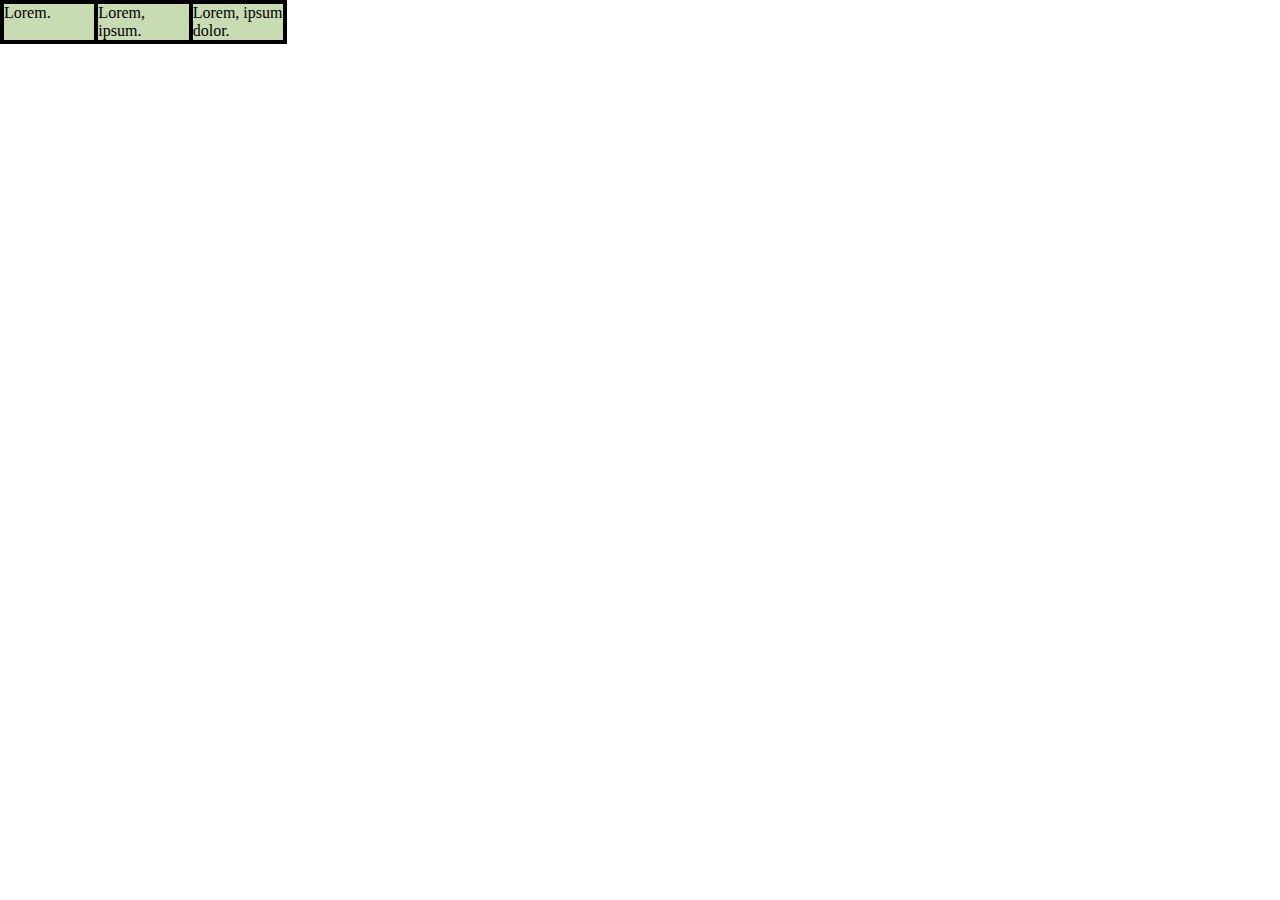
<file: basic1/index.html>
<!DOCTYPE html>
<html lang="en">
<head>
    <meta charset="UTF-8">
    <meta http-equiv="X-UA-Compatible" content="IE=edge">
    <meta name="viewport" content="width=device-width, initial-scale=1.0">
    <title>Document</title>
    <link rel="stylesheet" href="style.css">
</head>
<body>
    <div class="container">
        <div class="item">Lorem.</div>
        <div class="item">Lorem, ipsum.</div>
        <div class="item">Lorem, ipsum dolor.</div>
    </div>
</body>
</html>
</file>
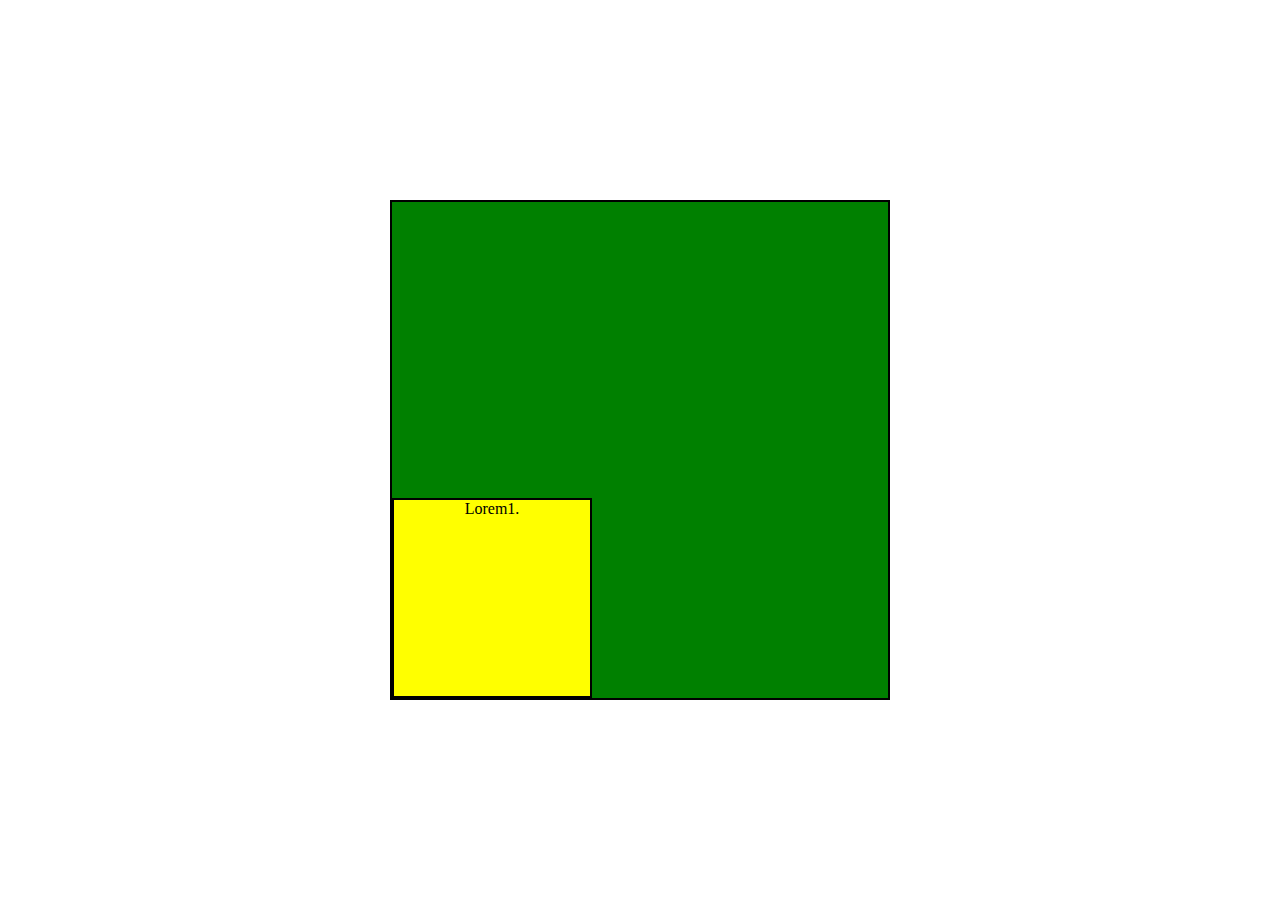
<file: basic10/index.html>
<!DOCTYPE html>
<html lang="en">
<head>
    <meta charset="UTF-8">
    <meta http-equiv="X-UA-Compatible" content="IE=edge">
    <meta name="viewport" content="width=device-width, initial-scale=1.0">
    <title>Document</title>
    <link rel="stylesheet" href="style.css">
</head>
<body>
   <div class="container">
    <span class="item">Lorem1.</span>
   </div>
</body>
</html>
</file>
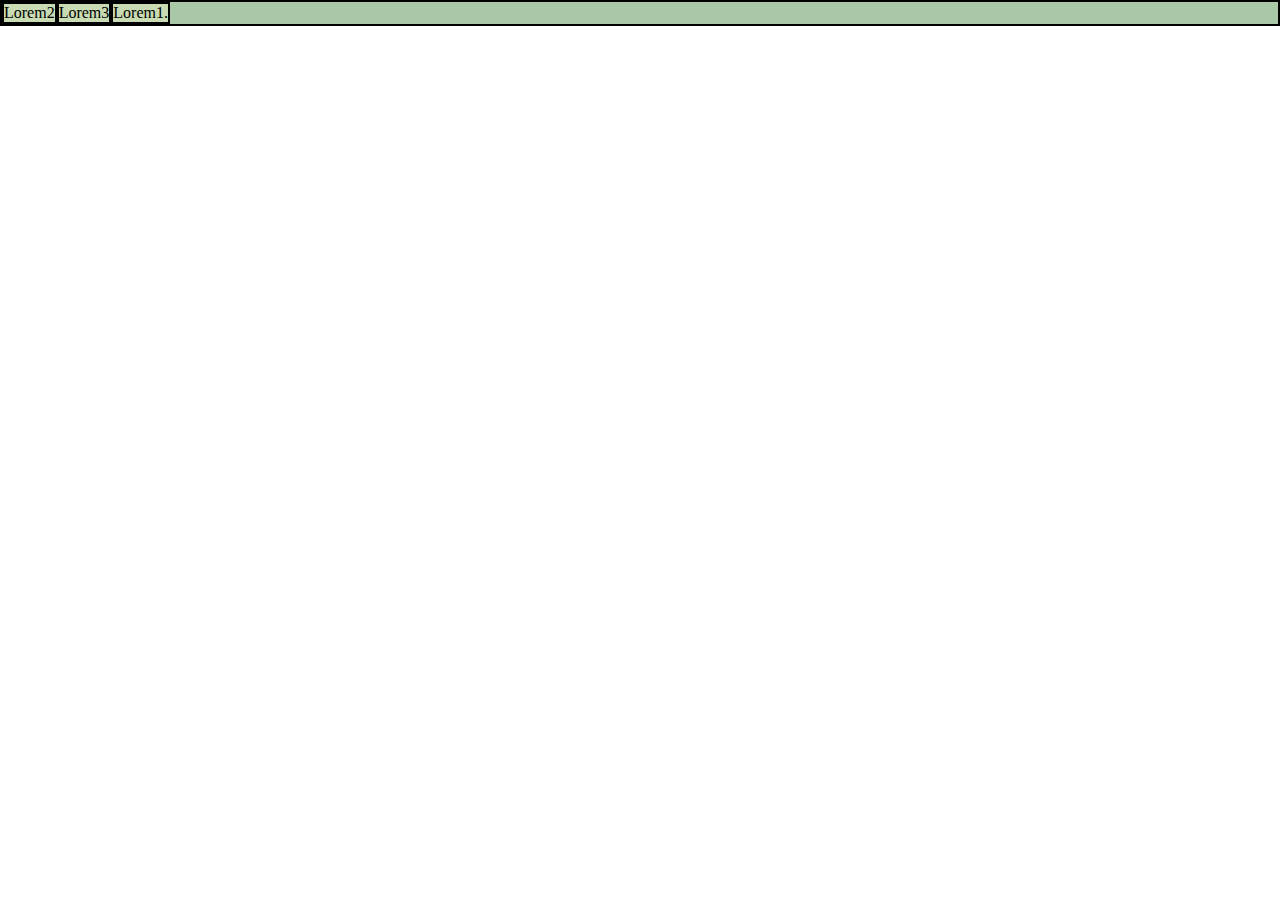
<file: basic11/index.html>
<!DOCTYPE html>
<html lang="en">
<head>
    <meta charset="UTF-8">
    <meta http-equiv="X-UA-Compatible" content="IE=edge">
    <meta name="viewport" content="width=device-width, initial-scale=1.0">
    <title>Document</title>
    <link rel="stylesheet" href="style.css">
</head>
<body>
    <div class="container">
        <div class="item">Lorem1.</div>
        <div class="item">Lorem2</div>
        <div class="item">Lorem3</div>
    </div>
</body>
</html>
</file>
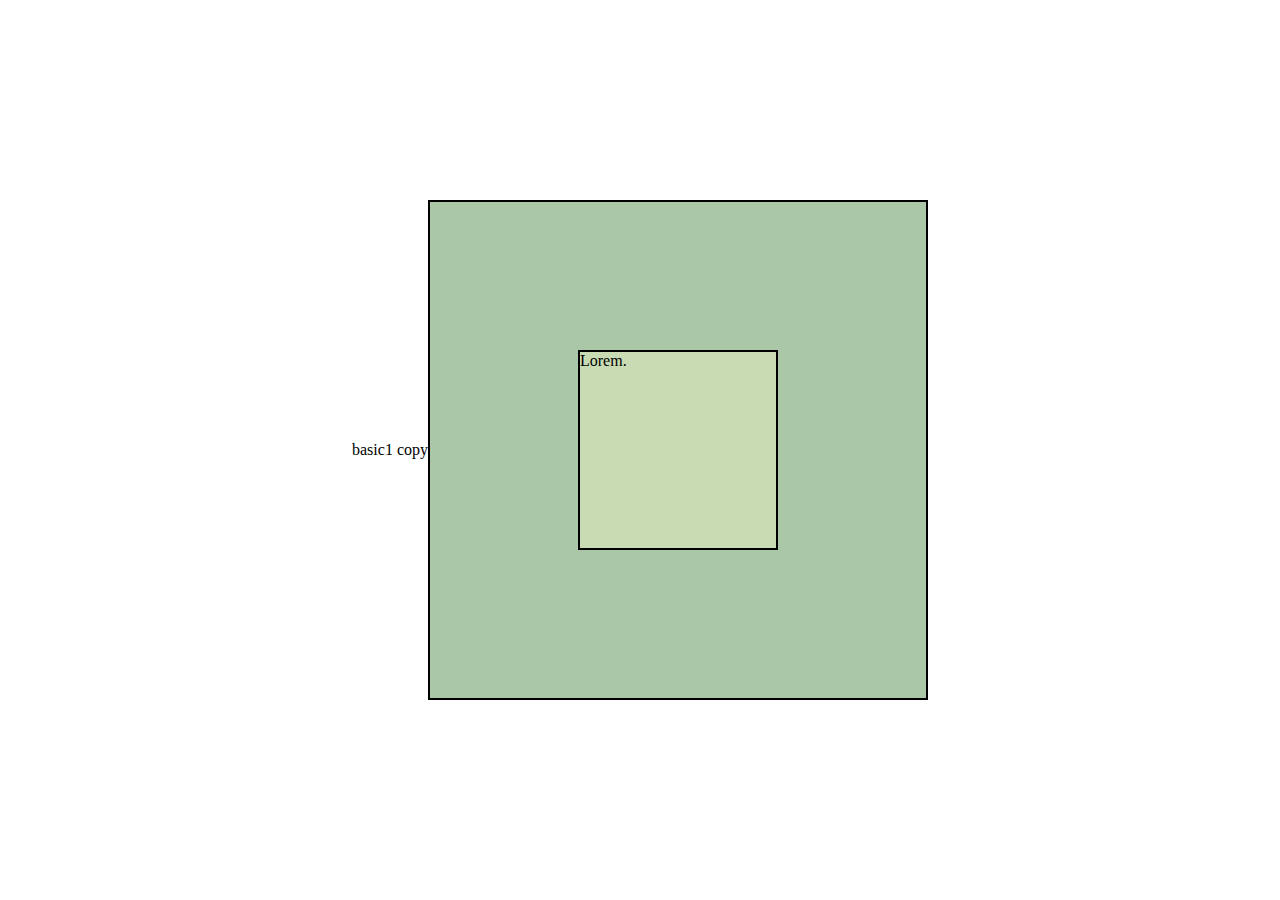
<file: basic3/index.html>
<!DOCTYPE html>
<html lang="en">
<head>
    <meta charset="UTF-8">
    <meta http-equiv="X-UA-Compatible" content="IE=edge">
    <meta name="viewport" content="width=device-width, initial-scale=1.0">
basic1 copy    <title>Document</title>
    <link rel="stylesheet" href="style.css">
</head>
<body>
    <div class="container">
        <div class="item">Lorem.</div>
    </div>
</body>
</html>
</file>
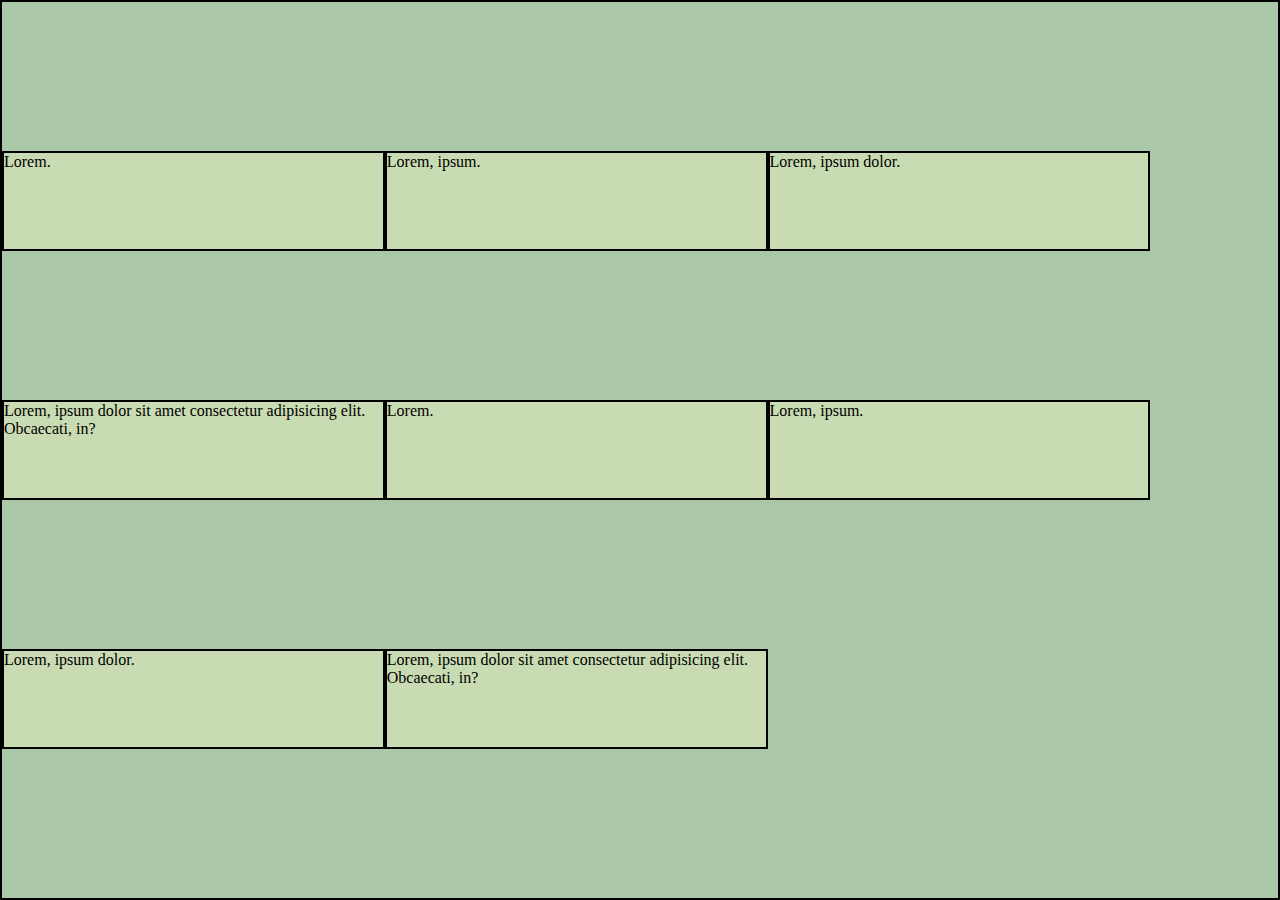
<file: basic4/index.html>
<!DOCTYPE html>
<html lang="en">

<head>
    <meta charset="UTF-8">
    <meta http-equiv="X-UA-Compatible" content="IE=edge">
    <meta name="viewport" content="width=device-width, initial-scale=1.0">
    <title>Document</title>
    <link rel="stylesheet" href="style.css">
</head>

<body>
    <div class="container">
        <div class="item">Lorem.</div>
        <div class="item">Lorem, ipsum.</div>
        <div class="item">Lorem, ipsum dolor.</div>
        <div class="item">Lorem, ipsum dolor sit amet consectetur adipisicing elit. Obcaecati, in?</div>
        <div class="item">Lorem.</div>
        <div class="item">Lorem, ipsum.</div>
        <div class="item">Lorem, ipsum dolor.</div>
        <div class="item">Lorem, ipsum dolor sit amet consectetur adipisicing elit. Obcaecati, in?</div>
    </div>
</body>

</html>
</file>
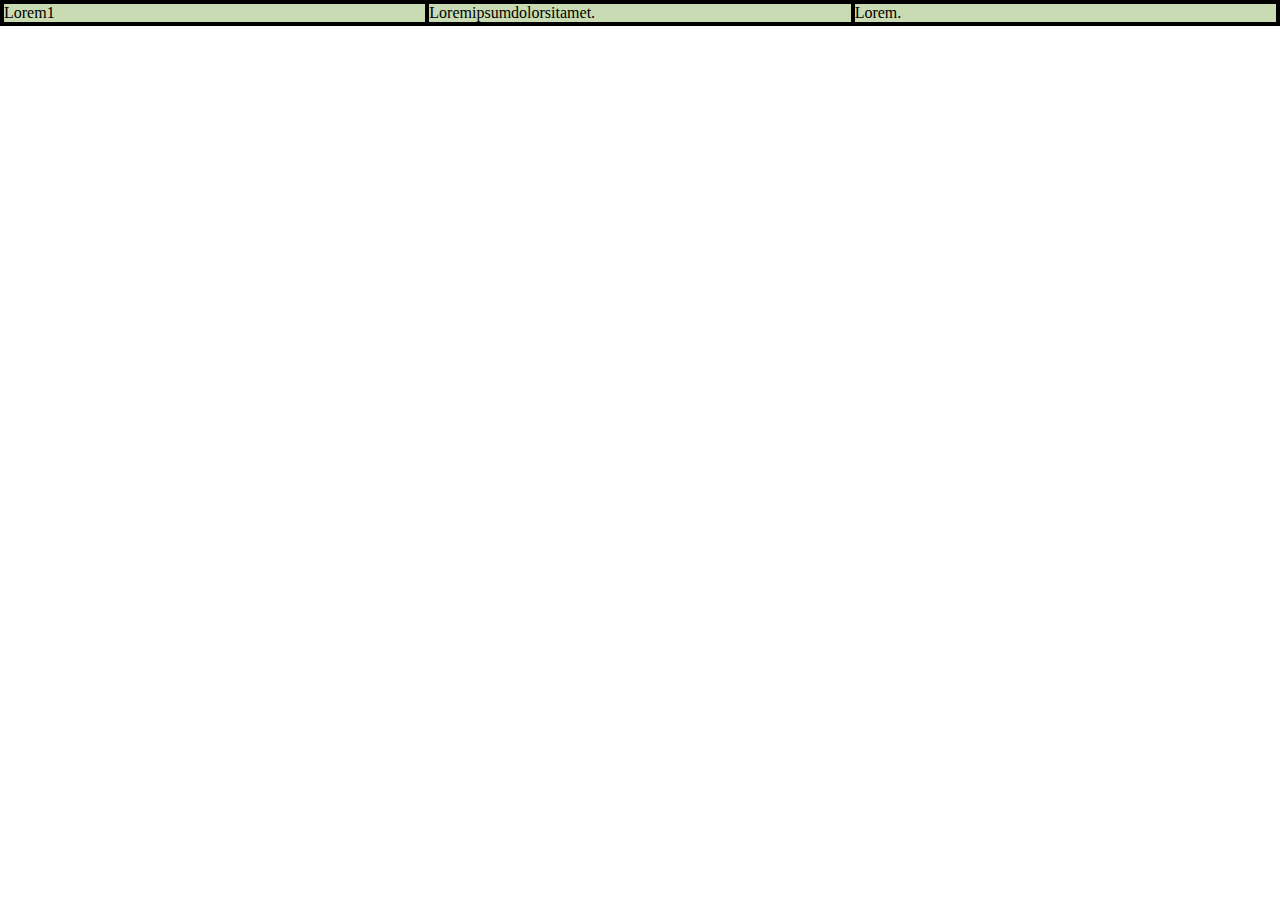
<file: basic5/index.html>
<!DOCTYPE html>
<html lang="en">
<head>
    <meta charset="UTF-8">
    <meta http-equiv="X-UA-Compatible" content="IE=edge">
    <meta name="viewport" content="width=device-width, initial-scale=1.0">
    <title>Document</title>
    <link rel="stylesheet" href="style.css">
</head>
<body>
    <div class="container">
        <div class="item">Lorem1</div>
        <div class="item">Loremipsumdolorsitamet.</div>
        <div class="item">Lorem.</div>
    </div>
</body>
</html>
</file>
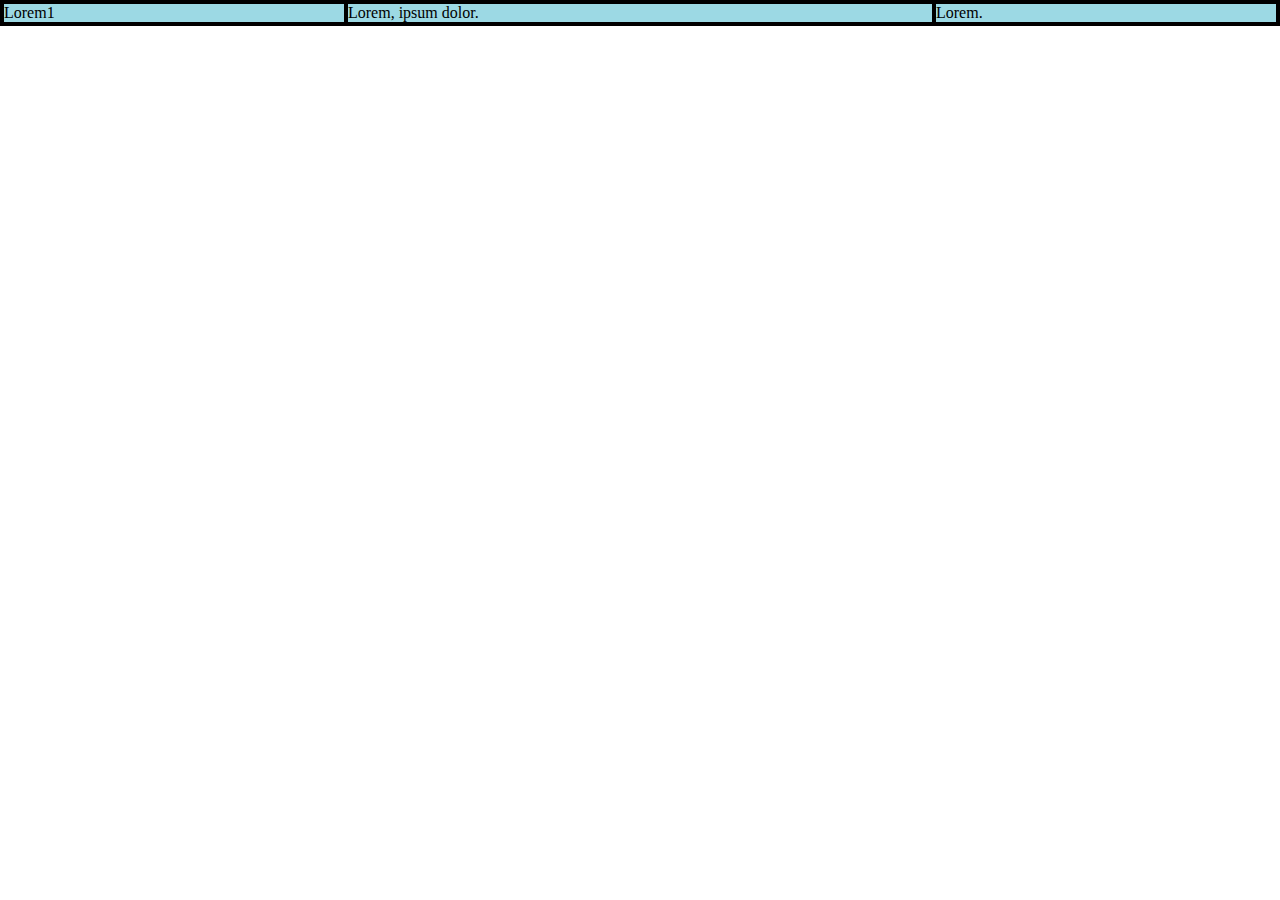
<file: basic6/index.html>
<!DOCTYPE html>
<html lang="en">
<head>
    <meta charset="UTF-8">
    <meta http-equiv="X-UA-Compatible" content="IE=edge">
    <meta name="viewport" content="width=device-width, initial-scale=1.0">
    <title>Document</title>
    <link rel="stylesheet" href="style.css">
</head>
<body>
    <div class="container">
        <div class="item">Lorem1</div>
        <div class="item">Lorem, ipsum dolor.</div>
        <div class="item">Lorem.</div>
    </div>
</body>
</html>
</file>
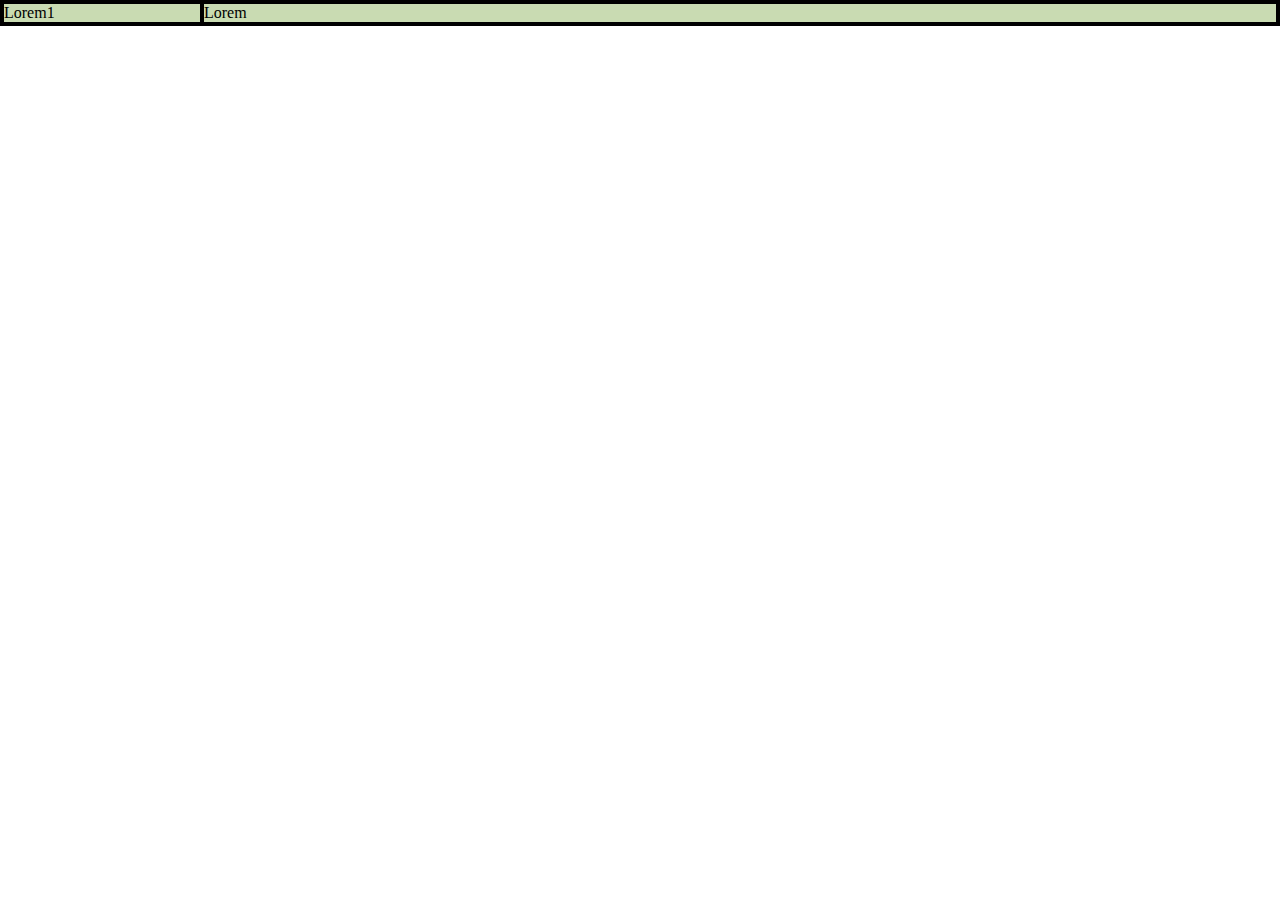
<file: basic7/index.html>
<!DOCTYPE html>
<html lang="en">
<head>
    <meta charset="UTF-8">
    <meta http-equiv="X-UA-Compatible" content="IE=edge">
    <meta name="viewport" content="width=device-width, initial-scale=1.0">
    <title>Document</title>
    <link rel="stylesheet" href="style.css">
</head>
<body>
    <div class="container">
        <div class="item">Lorem1</div>
        <div class="item">Lorem</div>
    </div>
</body>
</html>
</file>
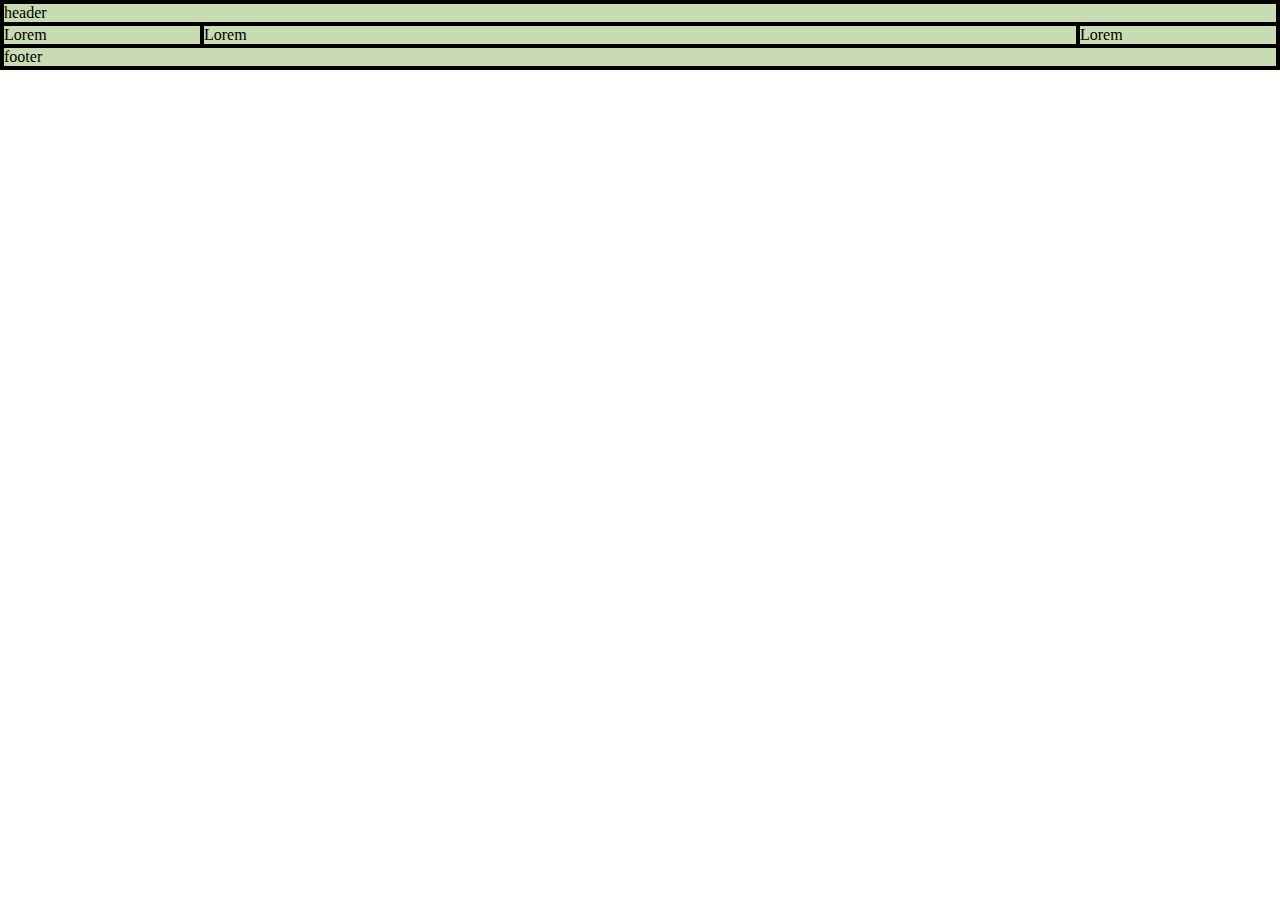
<file: basic8/index.html>
<!DOCTYPE html>
<html lang="en">
<head>
    <meta charset="UTF-8">
    <meta http-equiv="X-UA-Compatible" content="IE=edge">
    <meta name="viewport" content="width=device-width, initial-scale=1.0">
    <title>Document</title>
    <link rel="stylesheet" href="style.css">
</head>
<body>
    <div class="container">
        <div class="item">header</div>
        <div class="item">Lorem</div>
        <div class="item">Lorem</div>
        <div class="item">Lorem</div>
        <div class="item">footer</div>
    </div>
</body>
</html>
</file>
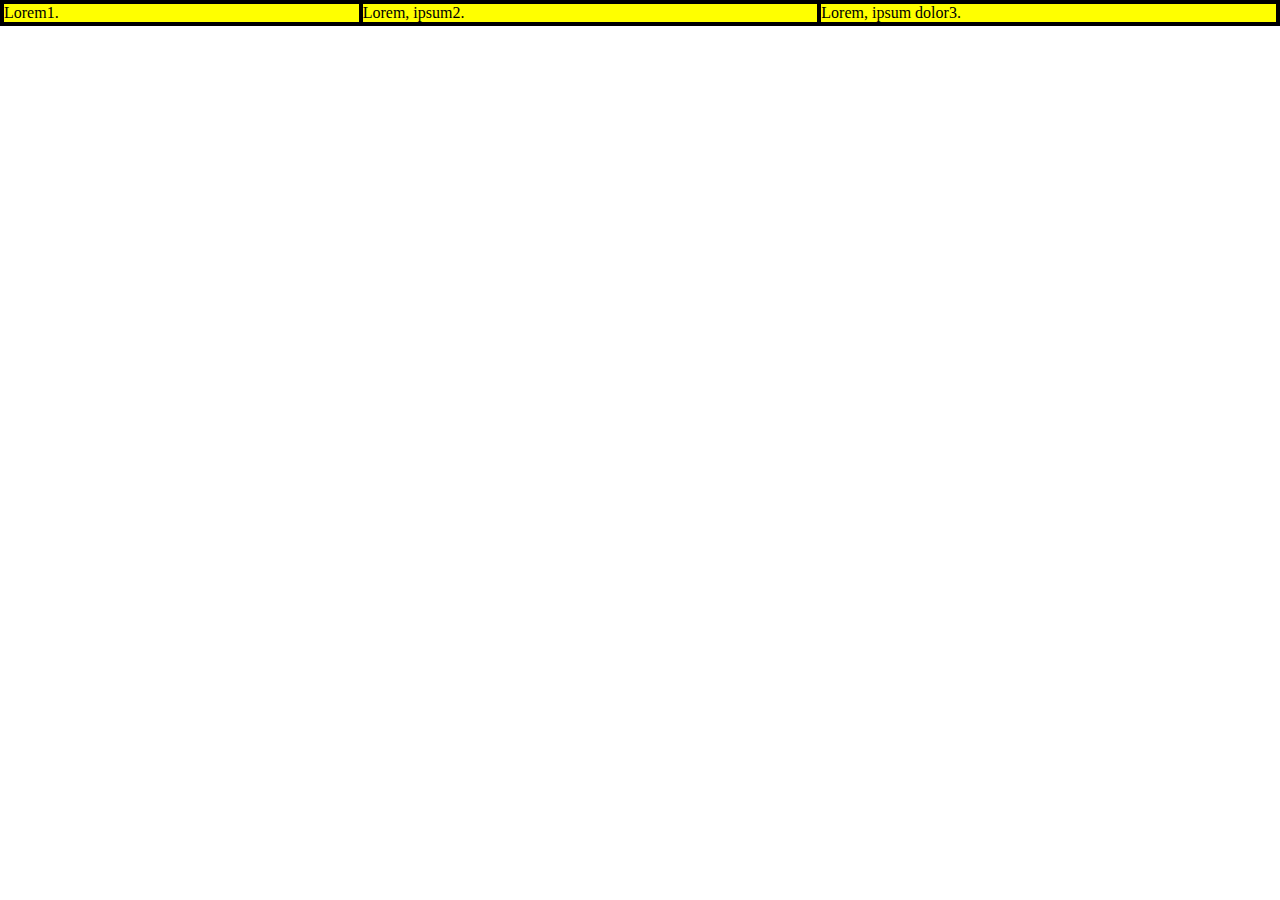
<file: basic9/index.html>
<!DOCTYPE html>
<html lang="en">
<head>
    <meta charset="UTF-8">
    <meta http-equiv="X-UA-Compatible" content="IE=edge">
    <meta name="viewport" content="width=device-width, initial-scale=1.0">
    <title>Document</title>
    <link rel="stylesheet" href="style.css">
</head>
<body>
   <div class="container">
    <div class="item">Lorem1.</div>
    <div class="item">Lorem, ipsum2.</div>
    <div class="item">Lorem, ipsum dolor3.</div>
   </div>
</body>
</html>
</file>
<file: basic1/style.css>
@charset "UTF-8";

*{margin: 0; 
    top: 0;
box-sizing: border-box;
}

.container{
    border: 2px solid #000;
    background-color: #AAC8A7;
    display: flex;
    display: inline-flex;
    /* flex-direction: row; /* 기본값 : 안적어도 됨*/
    /* flex-direction: column; 
    flex-direction: row-reverse; */ /* 거꾸로 기본값 */
    /* flex-direction: column-reverse; */

    /* 줄넘김처리 */
    flex-wrap: wrap;
    /* flex-wrap: wrap-reverse; */

    /* 메인축 방향과, 줄넘김 축약형 */
    flex-flow: row wrap;
    flex-flow: row nowrap;

}

.container .item{
    border: 2px solid #000;
    background-color: #C9DBB2;
    width: 40%;
}
</file>
<file: basic10/style.css>
@charset "UTF-8";
*{margin: 0; padding: 0; 
box-sizing: border-box;}
body{
    display: flex;
    justify-content: center;
    align-items: center;
    height: 100vh;
}
.container{
    border: 2px solid #000;
    background-color: green;
    display: flex;
    width: 500px; height: 500px;
    text-align: center;
  
}
.container .item{
    width: 200px; height: 200px;
    background-color: yellow;
    border: 2px solid #000;
    align-self: center;
    align-self:flex-start;
    align-self:flex-end;
  
}
</file>
<file: basic11/style.css>
@charset "UTF-8";

*{margin: 0; 
    top: 0;
    box-sizing: border-box;
}

.container{
    border: 2px solid #000;
    background-color: #AAC8A7;
    display: flex;

}

.container .item{
    border: 2px solid #000;
    background-color: #C9DBB2;
}

.container .item:nth-child(1){order: 3}
.container .item:nth-child(2){order: 1}
.container .item:nth-child(3){order: 2}
</file>
<file: basic3/style.css>
@charset "UTF-8";

/* https://studiomeal.com/ */
* {
    margin: 0;
    top: 0;
    box-sizing: border-box;
}

body {
    display: flex;
    justify-content: center;
    align-items: center;
    height: 100vh;
}

.container {
    border: 2px solid #000;
    background-color: #AAC8A7;
    width: 500px;
    height: 500px;
    display: flex;
    justify-content: center;
    align-items: center;
}

.container .item {
    border: 2px solid #000;
    background-color: #C9DBB2;
    width: 200px;  
    height: 200px;

}

.container {}

.container .item {}
</file>
<file: basic4/style.css>
@charset "UTF-8";

*{margin: 0; 
    top: 0;
box-sizing: border-box;
}

.container{
    border: 2px solid #000;
    background-color: #AAC8A7;
    
}

.container .item{
    border: 2px solid #000;
    background-color: #C9DBB2;
    
}

.container{
    display: flex;
    flex-wrap: wrap;
    height: 100vh;
    align-content: center;
    align-content: flex-start;
    align-content: flex-end;
    align-content: space-between;
    align-content: space-around;
    align-content: space-evenly;

}
    
.container .item{
    width: 30%;
    height: 100px;
}
</file>
<file: basic5/style.css>
@charset "UTF-8";
/* https://studiomeal.com/ */
*{
    margin: 0; 
    top: 0;
    box-sizing: border-box;
}

.container{
    border: 2px solid #000;
    background-color: #AAC8A7;
    

}

.container .item{
    border: 2px solid #000;
    background-color: #C9DBB2;
    
}

.container{
    display: flex;
}
.container .item{
        /* 줄어들어라! 늘어나지 마라. */
        flex-basis: auto;
        /* 기본값 */
        /* flex-basis: 100px; */
        width: 100px;
    
        /* 늘어나지 마라! */
        /* 0-false,0을 제외한 나머지 숫자는 true */
        flex-grow: 0;
        flex-grow: 1;
    
        /* 줄어들어라 */
        flex-shrink: 1/* 기본값 */;
        flex-shrink: 0;
}
</file>
<file: basic6/style.css>
@charset "UTF-8";

* {
    margin: 0;
    padding: 0;
    box-sizing: border-box;
}

.container {
    border: 2px solid #000;
    background-color: #e8f0a1;

}

.container .item {
    border: 2px solid #000;
    background-color: #9cd9e4;

}

.container{
    display: flex;

}

.container .item{
   flex-grow: 0;
   width: 100px;
   flex-grow: 1;

}

.container .item:nth-child(1){flex-grow: 1;}
.container .item:nth-child(2){flex-grow: 2;}
.container .item:nth-child(3){flex-grow: 1;}
</file>
<file: basic7/style.css>
@charset "UTF-8";

* {
    margin: 0;
    top: 0;
    box-sizing: border-box;
}

.container {
    border: 2px solid #000;
    background-color: #AAC8A7;
}

.container .item {
    border: 2px solid #000;
    background-color: #C9DBB2;
}

.container {
    display: flex;
}

.container .item:nth-child(1) {
    width: 200px;
    flex-shrink: 0;
}

.container .item:nth-child(2) {
    flex-grow: 1;
}
</file>
<file: basic8/style.css>
@charset "UTF-8";

* {
    margin: 0;
    top: 0;
    box-sizing: border-box;
}

.container {
    border: 2px solid #000;
    background-color: #AAC8A7;
}

.container .item {
    border: 2px solid #000;
    background-color: #C9DBB2;
}

.container {
    display: flex;
    flex-wrap: wrap;
}

.container .item{
    width: 30%;
    
}
.container .item:nth-child(1){
    flex-grow: 1;
    width: 100%;
}

.container .item:nth-child(2){
    width: 200px;
    flex-shrink: 0;
}

.container .item:nth-child(3){
    flex-grow: 1;
}
    
.container .item:nth-child(4){
    width: 200px;
    flex-shrink: 0;
    
}
.container .item:nth-child(5){
    flex-grow: 1;
    width: 100%;
}
</file>
<file: basic9/style.css>
@charset "UTF-8";
*{margin: 0; padding: 0; 
box-sizing: border-box;}
.container{
    border: 2px solid #000;
    background-color: green;
    display: flex;
   
}
.container .item{
    border: 2px solid #000;
    background-color: yellow;
    /* flex-basis: auto;인데 압축하면 0%가 적용된다 */
    flex: 1;
    flex: 1 1 0%;
    /* flex:flex-grow flex-shrink flex-basis; */
    /* flex:0 1 auto;  */
    flex:1 1 300px; 
    /* 
    flex-grow:1;늘어날 공간이 있다면 늘어나겠다
    flex-shrink:1;줄어들 공간이 있다면 줄어들겠다
    flex-basis:auto; 넓이를 설정했다면 그것을 인식하겠다. */
 
   
}

.container .item:nth-child(1){
    width: 200px;
    flex:1 0 auto; 
}
</file>
